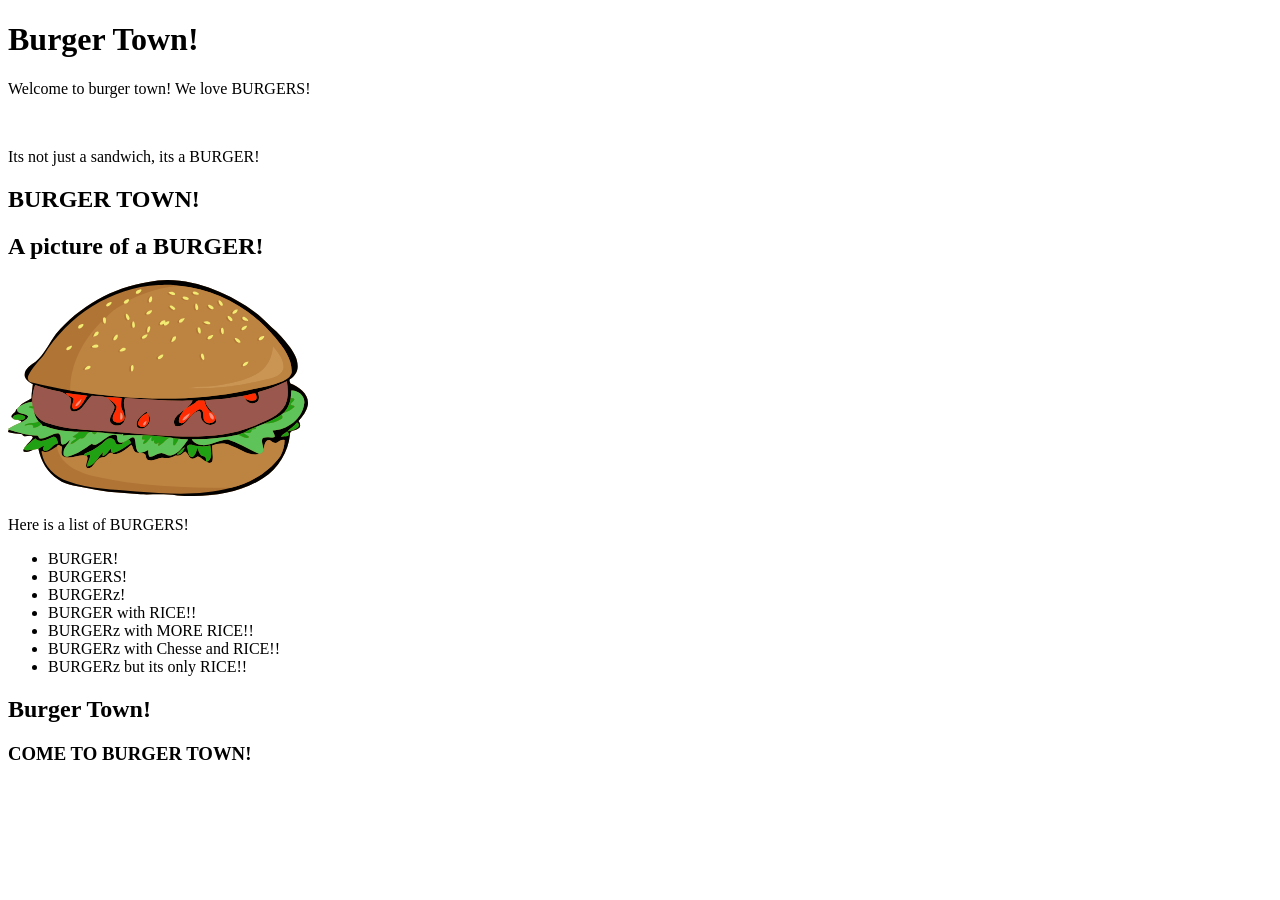
<file: laboratorios/AD-04_LAB_Interaccion_con_componentes_HTML/index.html>
<!DOCTYPE html>
<html lang="en">

<head>
  <meta charset="utf-8">
  <meta name="viewport" content="width=device-width">
  <title>replit</title>
  <link href="style.css" rel="stylesheet">
</head>

<body>
  <h1> Burger Town!</h1>

  <p>Welcome to burger town! We love BURGERS! </p>
  <br>
  <p>Its not just a sandwich, its a BURGER!</p>

  <h2 onclick="logBurgerTownClick()">BURGER TOWN!</h2>

  <h2 id="burger-title">A picture of a BURGER!</h2>
  <img src="Burger4.svg" alt="A juicy burger with cheese and lettuce" width="300">

  <p>Here is a list of BURGERS!</p>
  <ul>
    <li>BURGER!</li>
    <li>BURGERS!</li>
    <li>BURGERz!</li>
    <li>BURGER with <span onclick="turnTitleRed()">RICE!!</span></li>
    <li>BURGERz with MORE <span onclick="turnTitleRed()">RICE!!</span></li>
    <li>BURGERz with Chesse and <span onclick="turnTitleRed()">RICE!!</span></li>
    <li>BURGERz but its only <span onclick="turnTitleRed()">RICE!!</span></li>
  </ul>

  <h2> Burger Town!</h2>
  <h3 onclick="showBurgerAlert()">COME TO BURGER TOWN!</h3>

  <script src="script.js"></script>


</body>

</html>
</file>
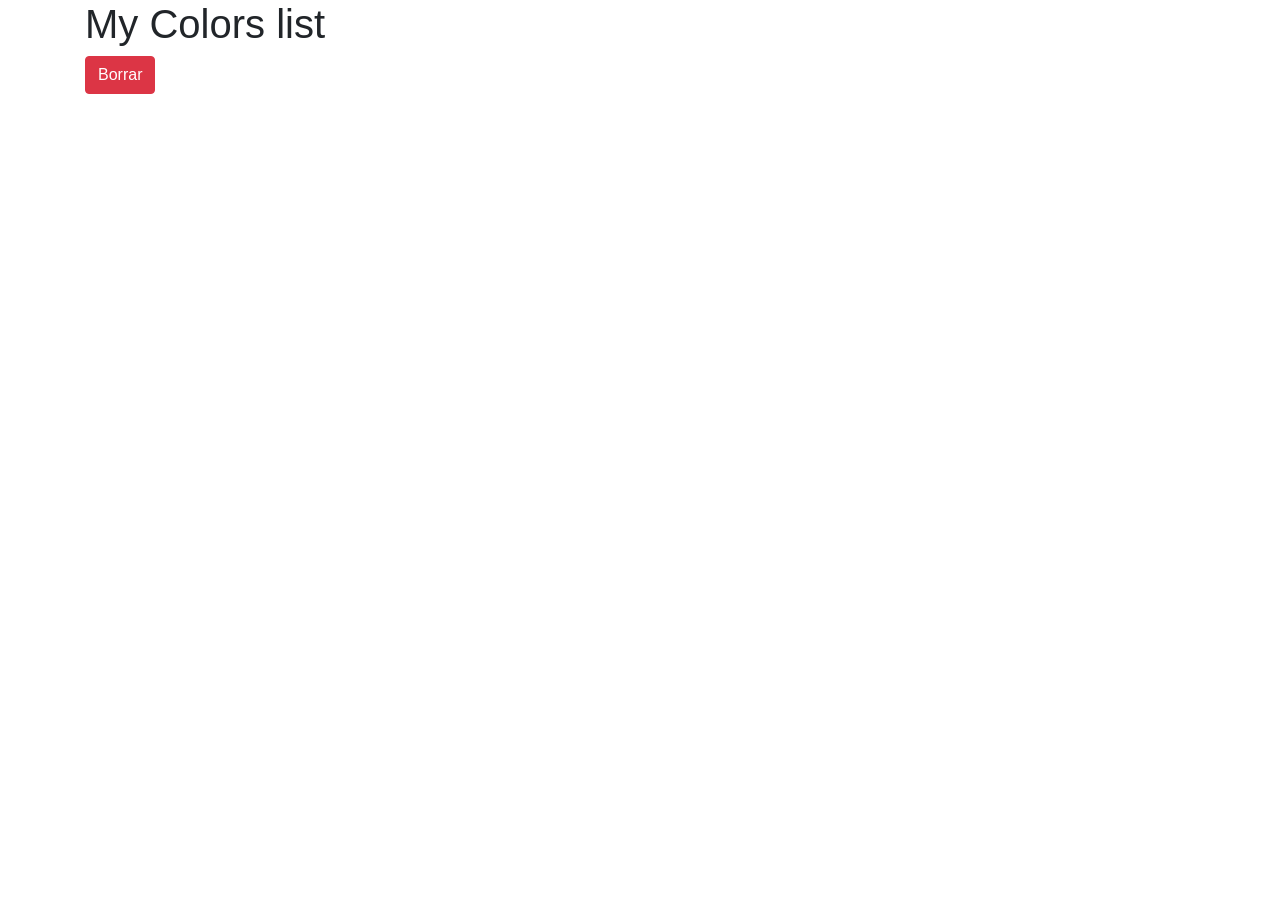
<file: laboratorios/AD-18_Laboratorio La API de Almacenamiento Web/index.html>
<!doctype html>
<html lang="en">

<head>
    <!-- Required meta tags -->
    <meta charset="utf-8">
    <meta name="viewport" content="width=device-width, initial-scale=1, shrink-to-fit=no">

    <!-- Bootstrap CSS -->
    <link rel="stylesheet" href="https://stackpath.bootstrapcdn.com/bootstrap/4.4.1/css/bootstrap.min.css" integrity="sha384-Vkoo8x4CGsO3+Hhxv8T/Q5PaXtkKtu6ug5TOeNV6gBiFeWPGFN9MuhOf23Q9Ifjh" crossorigin="anonymous">
    <title>Colors List</title>
</head>

<body>
  <div class="container">
    <header>
      <h1>My Colors list</h1>
       <button id="clear-button" class="btn btn-danger">Borrar</button>
    </header>
    <main id="list-items">
    </main>
  </div>
    <!-- Optional JavaScript -->
    <!-- jQuery first, then Popper.js, then Bootstrap JS -->
    <script src="https://code.jquery.com/jquery-3.4.1.slim.min.js" integrity="sha384-J6qa4849blE2+poT4WnyKhv5vZF5SrPo0iEjwBvKU7imGFAV0wwj1yYfoRSJoZ+n" crossorigin="anonymous">
    </script>
    <script src="https://cdn.jsdelivr.net/npm/popper.js@1.16.0/dist/umd/popper.min.js" integrity="sha384-Q6E9RHvbIyZFJoft+2mJbHaEWldlvI9IOYy5n3zV9zzTtmI3UksdQRVvoxMfooAo" crossorigin="anonymous">
    </script>
    <script src="https://stackpath.bootstrapcdn.com/bootstrap/4.4.1/js/bootstrap.min.js" integrity="sha384-wfSDF2E50Y2D1uUdj0O3uMBJnjuUD4Ih7YwaYd1iqfktj0Uod8GCExl3Og8ifwB6" crossorigin="anonymous">
    </script>
    <script src="index.js"></script>
</body>

</html>
</file>
<file: laboratorios/AD-04_LAB_Interaccion_con_componentes_HTML/style.css>
html {
    height: 100%;
    width: 100%;
  }

  span[onclick] {
  cursor: pointer;
}
</file>
